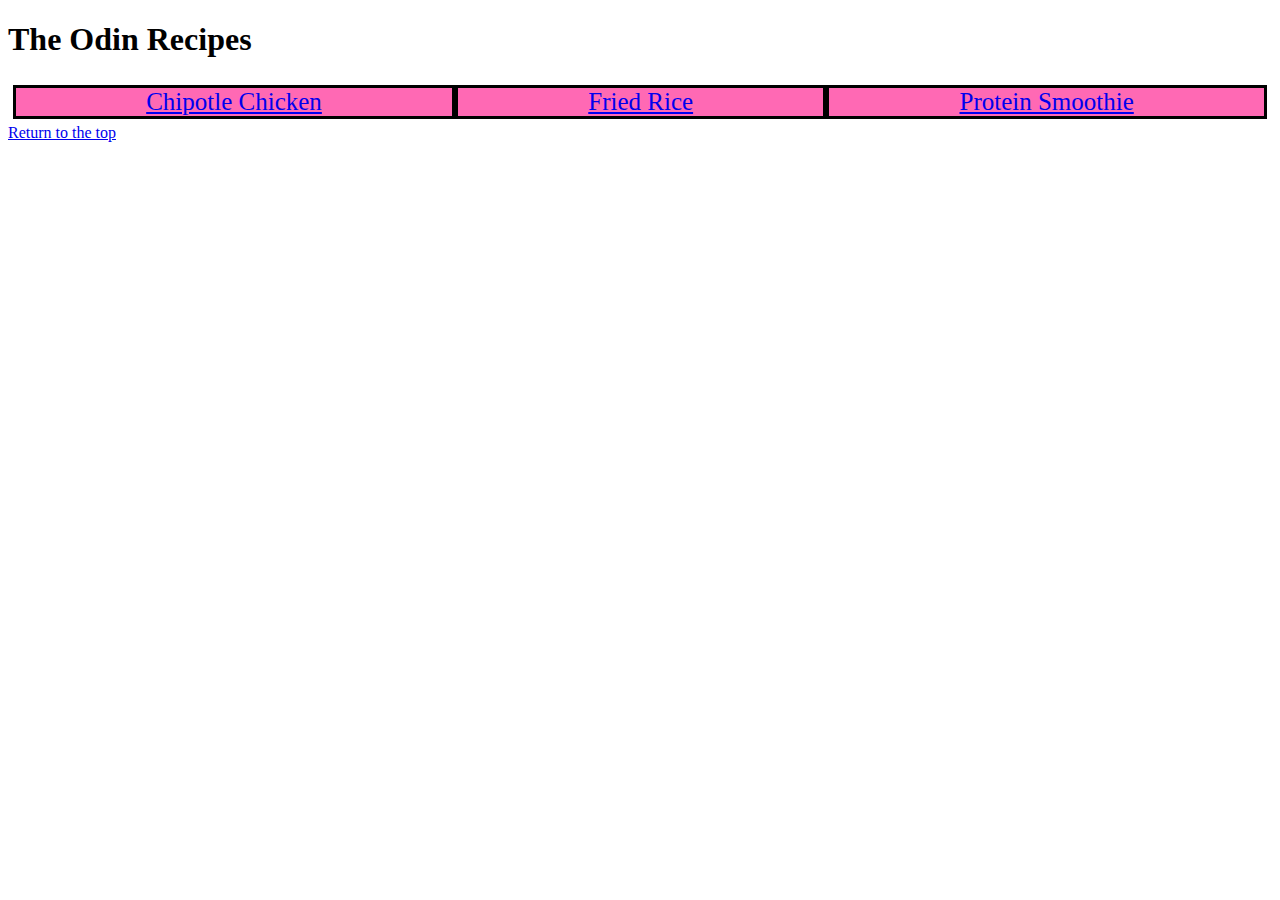
<file: index.html>
<!DOCTYPE html>
<html lang="en">
<head>
    <meta charset="UTF-8">
    <meta http-equiv="X-UA-Compatible" content="IE=edge">
    <meta name="viewport" content="width=device-width, initial-scale=1.0">
    <title>Odin Recipe</title>
    <link rel="stylesheet" href="style.css">
</head>
<body>
<h1>The Odin Recipes</h1>
<div class="container">
    <div class="chipotle">
        <a href="/recipes/chipotlechicken.html">Chipotle Chicken</a>
    </div>
    <div class="frice">
        <a href="/recipes/friedrice.html">Fried Rice</a>
    </div>
    <div class="smoothie">
        <a href="/recipes/protein_smoothie.html">Protein Smoothie</a>
    </div>
</div>

<!-- <ol>
    <li class="recipe first"><a class="links chipotle" href="./recipes/chipotlechicken.html">Chipotle Chicken</a></li>
    <li class="recipe second"><a class="links fRice" href="./recipes/friedrice.html">Fried Rice</a> </li>
    <li class="recipe third"><a class="links smoothie" href="./recipes/protein_smoothie.html">Protein Smoothie</a></li>
</ol> -->
<a href="#header">Return to the top</a>
</body>
</html>
</file>
<file: style.css>
.container{
    text-align: center;
    /* border: solid 5px hotpink; */
    padding: 5px;
    display: flex;
    font-size: 25px;
}
.chipotle{
    flex:1 1 auto;
    background-color: hotpink;
    border:solid black 3px;
}
.frice{
    flex:1 1 auto;
    background-color: hotpink;
    border:solid black 3px;
}
.smoothie{
    flex:1 1 auto;
    background-color: hotpink;
    text-decoration: none;
    border:solid black 3px;
}

.a{
    text-decoration: none;
}
</file>
